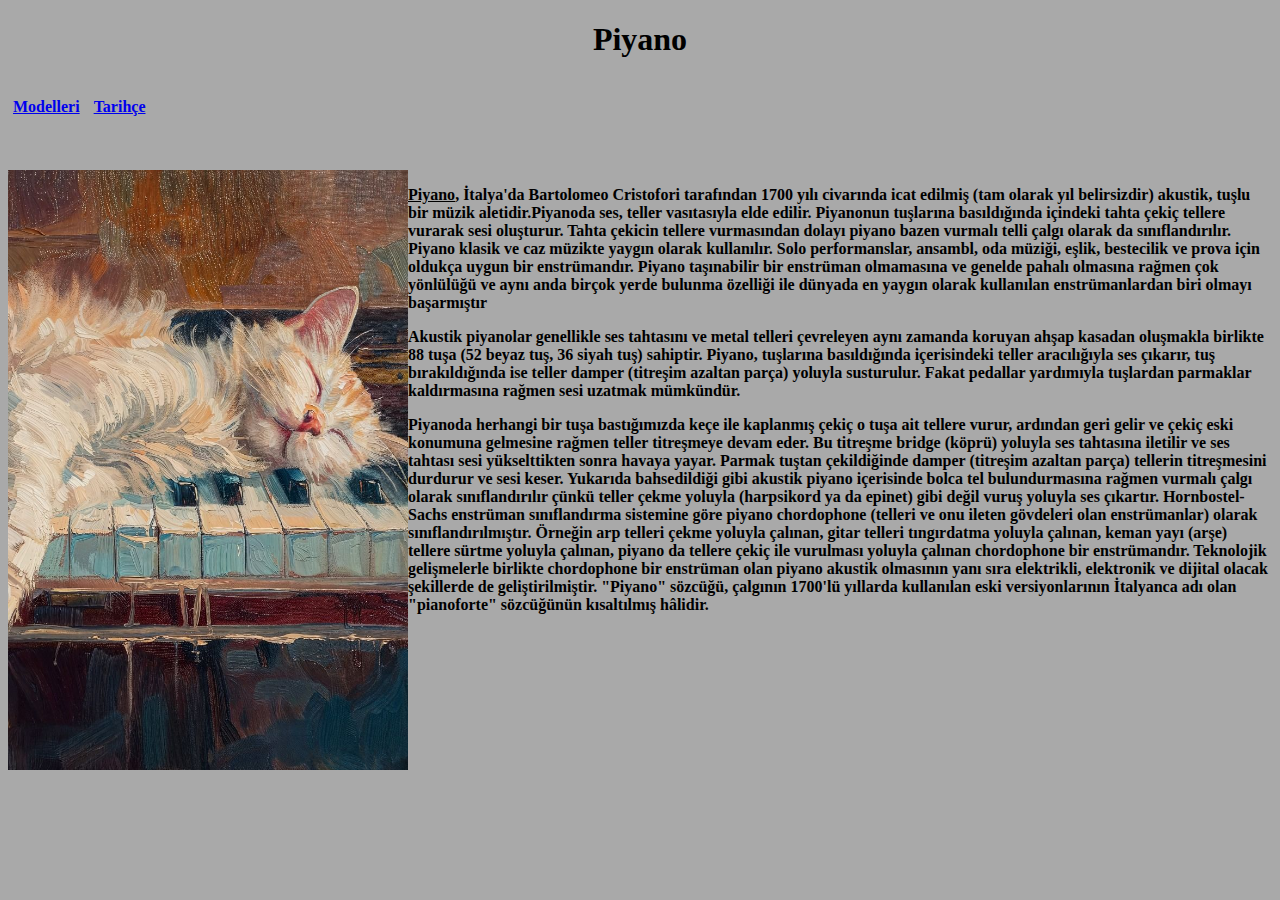
<file: index.html>
<!DOCTYPE html>
<html lang="en">
<head>
    <meta charset="UTF-8">
    <meta name="viewport" content="width=device-width, initial-scale=1.0">
    <title>Piyano</title>
    <link rel="stylesheet" href="style.css">
</head>
<body>
<b><h1 align="center"style="color:#000000;">Piyano</h1>
   <br>
   <ul>
    <li><a href="mod.html">Modelleri</a></li>
    <li><a href="tarih.html">Tarihçe</a></li>
   </ul>
   <br>
   <br>
   <br>
<img src="kedili.pia..jpg">
<p><ins>Piyano</ins>, İtalya'da Bartolomeo Cristofori tarafından 1700 yılı civarında icat edilmiş (tam olarak yıl belirsizdir) akustik, tuşlu bir müzik aletidir.Piyanoda ses, teller vasıtasıyla elde edilir. Piyanonun tuşlarına basıldığında içindeki tahta çekiç tellere vurarak sesi oluşturur. Tahta çekicin tellere vurmasından dolayı piyano bazen vurmalı telli çalgı olarak da sınıflandırılır. Piyano klasik ve caz müzikte yaygın olarak kullanılır. Solo performanslar, ansambl, oda müziği, eşlik, bestecilik ve prova için oldukça uygun bir enstrümandır. Piyano taşınabilir bir enstrüman olmamasına ve genelde pahalı olmasına rağmen çok yönlülüğü ve aynı anda birçok yerde bulunma özelliği ile dünyada en yaygın olarak kullanılan enstrümanlardan biri olmayı başarmıştır</p>

<p>Akustik piyanolar genellikle ses tahtasını ve metal telleri çevreleyen aynı zamanda koruyan ahşap kasadan oluşmakla birlikte 88 tuşa (52 beyaz tuş, 36 siyah tuş) sahiptir. Piyano, tuşlarına basıldığında içerisindeki teller aracılığıyla ses çıkarır, tuş bırakıldığında ise teller damper (titreşim azaltan parça) yoluyla susturulur. Fakat pedallar yardımıyla tuşlardan parmaklar kaldırmasına rağmen sesi uzatmak mümkündür.</p>
<p>Piyanoda herhangi bir tuşa bastığımızda keçe ile kaplanmış çekiç o tuşa ait tellere vurur, ardından geri gelir ve çekiç eski konumuna gelmesine rağmen teller titreşmeye devam eder. Bu titreşme bridge (köprü) yoluyla ses tahtasına iletilir ve ses tahtası sesi yükselttikten sonra havaya yayar. Parmak tuştan çekildiğinde damper (titreşim azaltan parça) tellerin titreşmesini durdurur ve sesi keser. Yukarıda bahsedildiği gibi akustik piyano içerisinde bolca tel bulundurmasına rağmen vurmalı çalgı olarak sınıflandırılır çünkü teller çekme yoluyla (harpsikord ya da epinet) gibi değil vuruş yoluyla ses çıkartır. Hornbostel-Sachs enstrüman sınıflandırma sistemine göre piyano chordophone (telleri ve onu ileten gövdeleri olan enstrümanlar) olarak sınıflandırılmıştır. Örneğin arp telleri çekme yoluyla çalınan, gitar telleri tıngırdatma yoluyla çalınan, keman yayı (arşe) tellere sürtme yoluyla çalınan, piyano da tellere çekiç ile vurulması yoluyla çalınan chordophone bir enstrümandır. Teknolojik gelişmelerle birlikte chordophone bir enstrüman olan piyano akustik olmasının yanı sıra elektrikli, elektronik ve dijital olacak şekillerde de geliştirilmiştir.

    "Piyano" sözcüğü, çalgının 1700'lü yıllarda kullanılan eski versiyonlarının İtalyanca adı olan "pianoforte" sözcüğünün kısaltılmış hâlidir.</p>
<br>
</body>
</html>
</file>
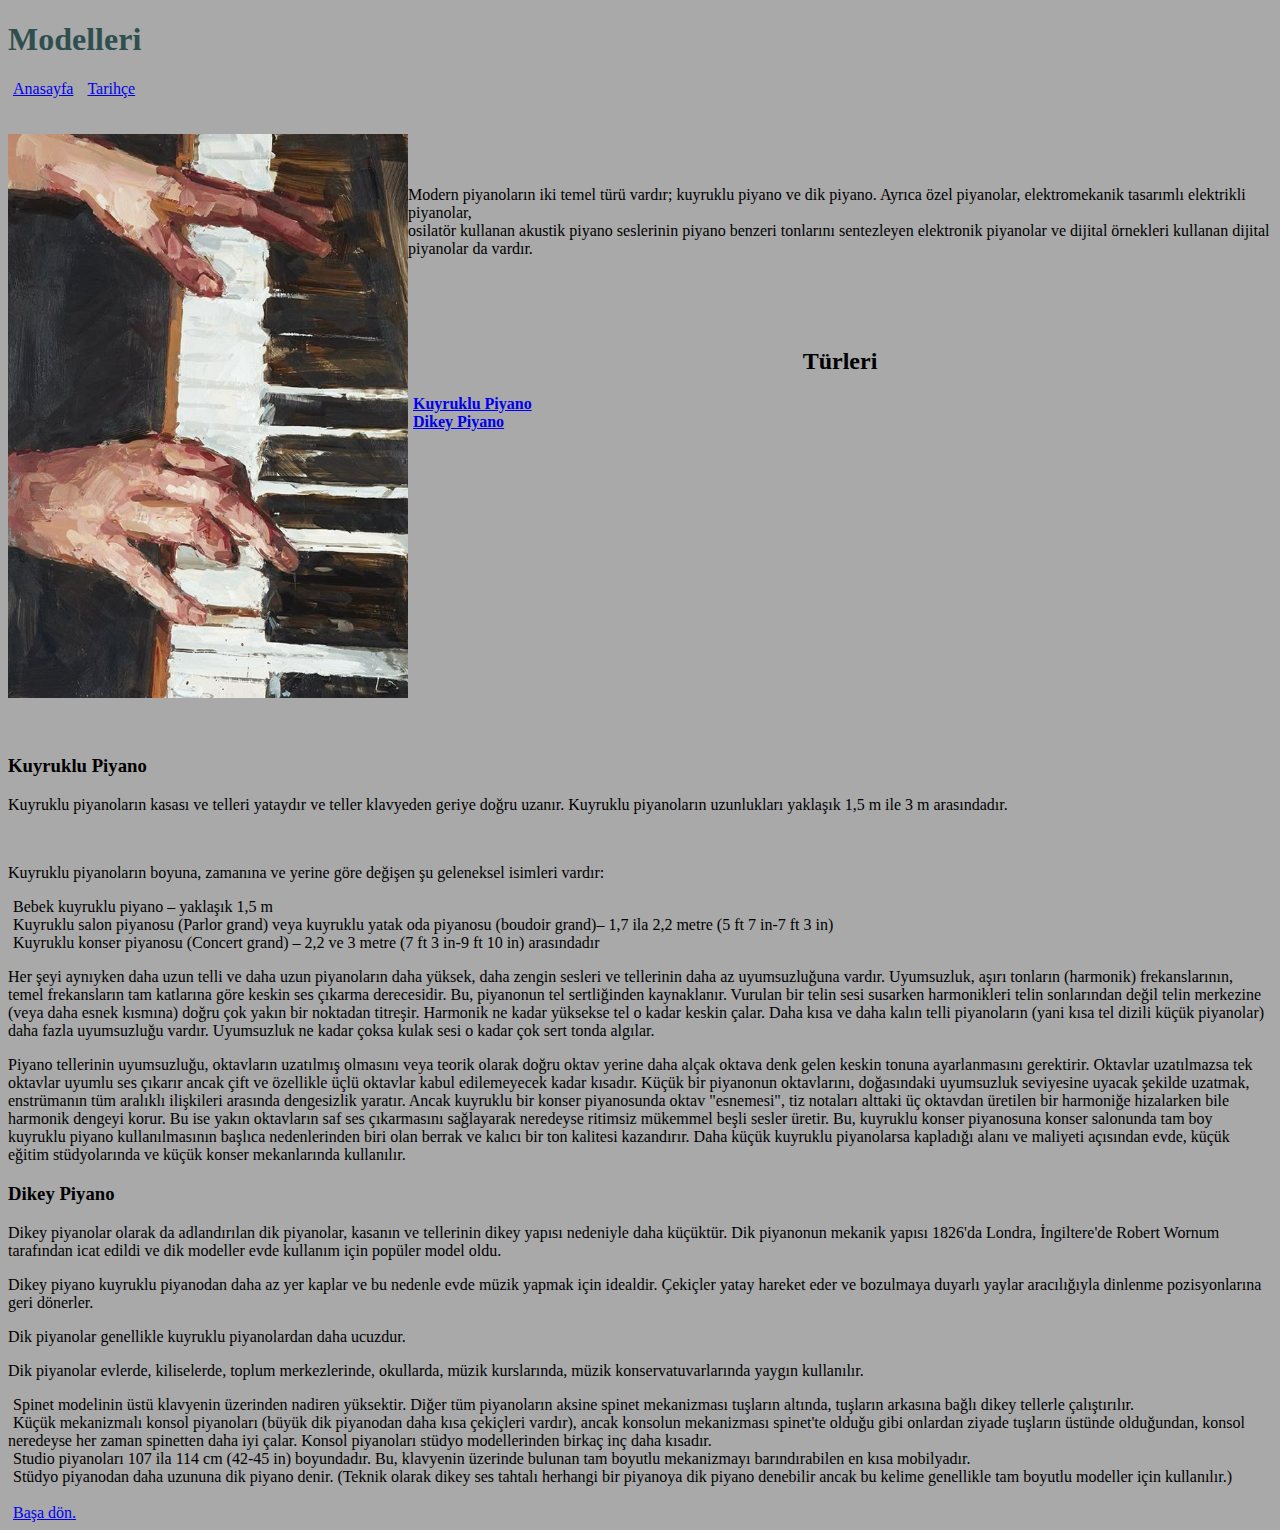
<file: mod.html>
<!DOCTYPE html>
<html lang="en">
<head>
    <meta charset="UTF-8">
    <meta name="viewport" content="width=device-width, initial-scale=1.0">
    <title>Modelleri</title>
    <link rel="stylesheet" href="style.css">
</head>
<body>
    <a name="tepe"</a>

    <h1 style="color: darkslategrey;"><b>Modelleri</b></h1>
    <ul>
        <li><a href="index.html">Anasayfa</a></li>
        <li><a href="tarih.html">Tarihçe</a></li>
       </ul>
       <br>
       <br>
       <img src="piy.2..jpg">
       <br>
       <br>
      <p> Modern piyanoların iki temel türü vardır; kuyruklu piyano ve dik piyano. Ayrıca özel piyanolar, elektromekanik tasarımlı elektrikli piyanolar,<br> osilatör kullanan akustik piyano seslerinin piyano benzeri tonlarını sentezleyen elektronik piyanolar ve dijital örnekleri kullanan dijital piyanolar da vardır.</p>
      <br>
      <br>
      <br>
      <h2 >Türleri</h2>
      <ul>
       <b> <li><a href="#kuyruk"</a> Kuyruklu Piyano</li>
            <br>
        <li><a href="#dikey"</a>  Dikey Piyano</li></b>
      </ul>
    <br>
    <br>
    <br>
    <br>
    <br>
    <br>
    <br>
    <br>
    <br>
    <br>
    <br>
    <br>
    <br>
    <br>
    <br>
    <br>
    <br>
<h3><b><a name="kuyruk"</a>Kuyruklu Piyano</h3></b>
    <p>Kuyruklu piyanoların kasası ve telleri yataydır ve teller klavyeden geriye doğru uzanır. Kuyruklu piyanoların uzunlukları yaklaşık 1,5 m ile 3 m arasındadır.</p>
    <br>
    <p>Kuyruklu piyanoların boyuna, zamanına ve yerine göre değişen şu geleneksel isimleri vardır:</p>
    <ul>
        <li>Bebek kuyruklu piyano – yaklaşık 1,5 m</li><br>
        <li>Kuyruklu salon piyanosu (Parlor grand) veya kuyruklu yatak oda piyanosu (boudoir grand)– 1,7 ila 2,2 metre (5 ft 7 in-7 ft 3 in)</li><br>
        <li>Kuyruklu konser piyanosu (Concert grand) – 2,2 ve 3 metre (7 ft 3 in-9 ft 10 in) arasındadır</li><br>
    
    </ul>
    <p>Her şeyi aynıyken daha uzun telli ve daha uzun piyanoların daha yüksek, daha zengin sesleri ve tellerinin daha az uyumsuzluğuna vardır. Uyumsuzluk, aşırı tonların (harmonik) frekanslarının, temel frekansların tam katlarına göre keskin ses çıkarma derecesidir. Bu, piyanonun tel sertliğinden kaynaklanır. Vurulan bir telin sesi susarken harmonikleri telin sonlarından değil telin merkezine (veya daha esnek kısmına) doğru çok yakın bir noktadan titreşir. Harmonik ne kadar yüksekse tel o kadar keskin çalar. Daha kısa ve daha kalın telli piyanoların (yani kısa tel dizili küçük piyanolar) daha fazla uyumsuzluğu vardır. Uyumsuzluk ne kadar çoksa kulak sesi o kadar çok sert tonda algılar.</p>
    <p>Piyano tellerinin uyumsuzluğu, oktavların uzatılmış olmasını veya teorik olarak doğru oktav yerine daha alçak oktava denk gelen keskin tonuna ayarlanmasını gerektirir. Oktavlar uzatılmazsa tek oktavlar uyumlu ses çıkarır ancak çift ve özellikle üçlü oktavlar kabul edilemeyecek kadar kısadır. Küçük bir piyanonun oktavlarını, doğasındaki uyumsuzluk seviyesine uyacak şekilde uzatmak, enstrümanın tüm aralıklı ilişkileri arasında dengesizlik yaratır. Ancak kuyruklu bir konser piyanosunda oktav "esnemesi", tiz notaları alttaki üç oktavdan üretilen bir harmoniğe hizalarken bile harmonik dengeyi korur. Bu ise yakın oktavların saf ses çıkarmasını sağlayarak neredeyse ritimsiz mükemmel beşli sesler üretir. Bu, kuyruklu konser piyanosuna konser salonunda tam boy kuyruklu piyano kullanılmasının başlıca nedenlerinden biri olan berrak ve kalıcı bir ton kalitesi kazandırır. Daha küçük kuyruklu piyanolarsa kapladığı alanı ve maliyeti açısından evde, küçük eğitim stüdyolarında ve küçük konser mekanlarında kullanılır.</p>

<b><h3> <a name="dikey"</a>Dikey Piyano</h3></b>
    <p>Dikey piyanolar olarak da adlandırılan dik piyanolar, kasanın ve tellerinin dikey yapısı nedeniyle daha küçüktür. Dik piyanonun mekanik yapısı 1826'da Londra, İngiltere'de Robert Wornum tarafından icat edildi ve dik modeller evde kullanım için popüler model oldu.</p>
    <p>Dikey piyano kuyruklu piyanodan daha az yer kaplar ve bu nedenle evde müzik yapmak için idealdir. Çekiçler yatay hareket eder ve bozulmaya duyarlı yaylar aracılığıyla dinlenme pozisyonlarına geri dönerler.</p>
    <p>Dik piyanolar genellikle kuyruklu piyanolardan daha ucuzdur.</p>
    <p>Dik piyanolar evlerde, kiliselerde, toplum merkezlerinde, okullarda, müzik kurslarında, müzik konservatuvarlarında yaygın kullanılır.</p>
    <ul>
        <li>Spinet modelinin üstü klavyenin üzerinden nadiren yüksektir. Diğer tüm piyanoların aksine spinet mekanizması tuşların altında, tuşların arkasına bağlı dikey tellerle çalıştırılır.</li><br>
        <li>Küçük mekanizmalı konsol piyanoları (büyük dik piyanodan daha kısa çekiçleri vardır), ancak konsolun mekanizması spinet'te olduğu gibi onlardan ziyade tuşların üstünde olduğundan, konsol neredeyse her zaman spinetten daha iyi çalar. Konsol piyanoları stüdyo modellerinden birkaç inç daha kısadır.</li><br>
        <li>Studio piyanoları 107 ila 114 cm (42-45 in) boyundadır. Bu, klavyenin üzerinde bulunan tam boyutlu mekanizmayı barındırabilen en kısa mobilyadır.</li><br>
        <li>Stüdyo piyanodan daha uzununa dik piyano denir. (Teknik olarak dikey ses tahtalı herhangi bir piyanoya dik piyano denebilir ancak bu kelime genellikle tam boyutlu modeller için kullanılır.)</li><br>
    </ul>
    <br>
    <ul>
        <li><a href="#tepe"</a>Başa dön.</li>
      </ul>
</body>
</html>
</file>
<file: style.css>
h1 {
    color:"7A0099"
    text-align:center;
 }
 img {
    display: block;
    width: 400px;;
    left: auto;
    float: left;
  }
  ul{
 list-style-type:none;
 margin: 0;
 padding:0;
  }
  li{
    display: inline;
    margin: 0 5px;
    color:"#444444";
    
  }
  
  body{
   background-color: darkgray;
  }
h2{
  text-align: center;
}
</file>
